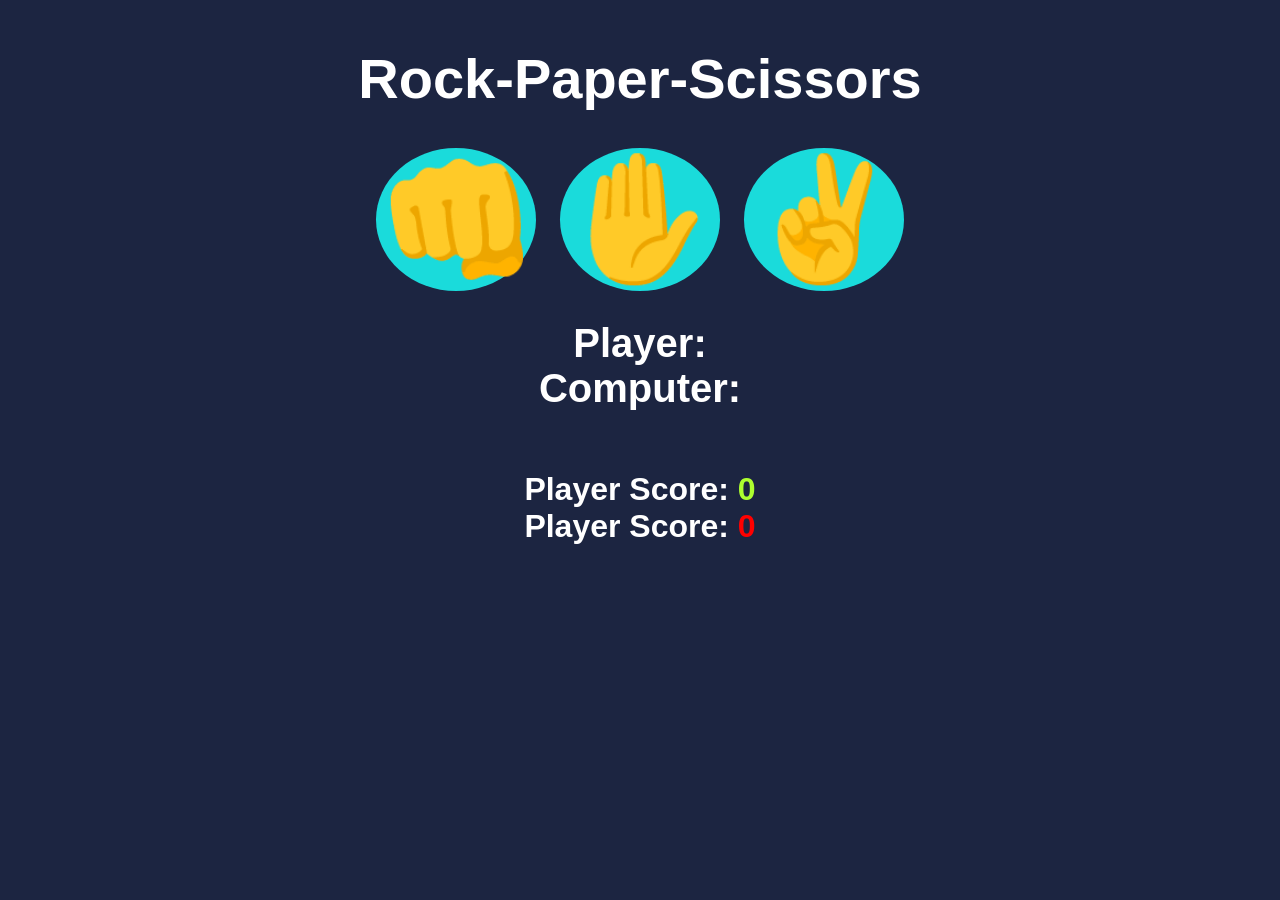
<file: index.html>
<!DOCTYPE html>
<html lang="en">
  <head>
    <meta charset="UTF-8" />
    <meta name="viewport" content="width=device-width, initial-scale=1.0" />
    <link rel="stylesheet" href="style.css" />
    <title>Rock Paper Scissors</title>
  </head>
  <body>
    <h1>Rock-Paper-Scissors</h1>
    <div class="choices">
      <button onclick="playGame('rock')">👊</button>
      <button onclick="playGame('paper')">✋</button>
      <button onclick="playGame('scissors')">✌️</button>
    </div>
    <div id="playerDisplay">Player:</div>
    <div id="computerDisplay">Computer:</div>
    <div id="resultDisplay"></div>
    <div class="scoreDisplay">
      Player Score:
      <span id="playerScoreDisplay">0</span>
    </div>
    <div class="scoreDisplay">
      Player Score:
      <span id="computerScoreDisplay">0</span>
    </div>
    <script src="script.js"></script>
  </body>
</html>
</file>
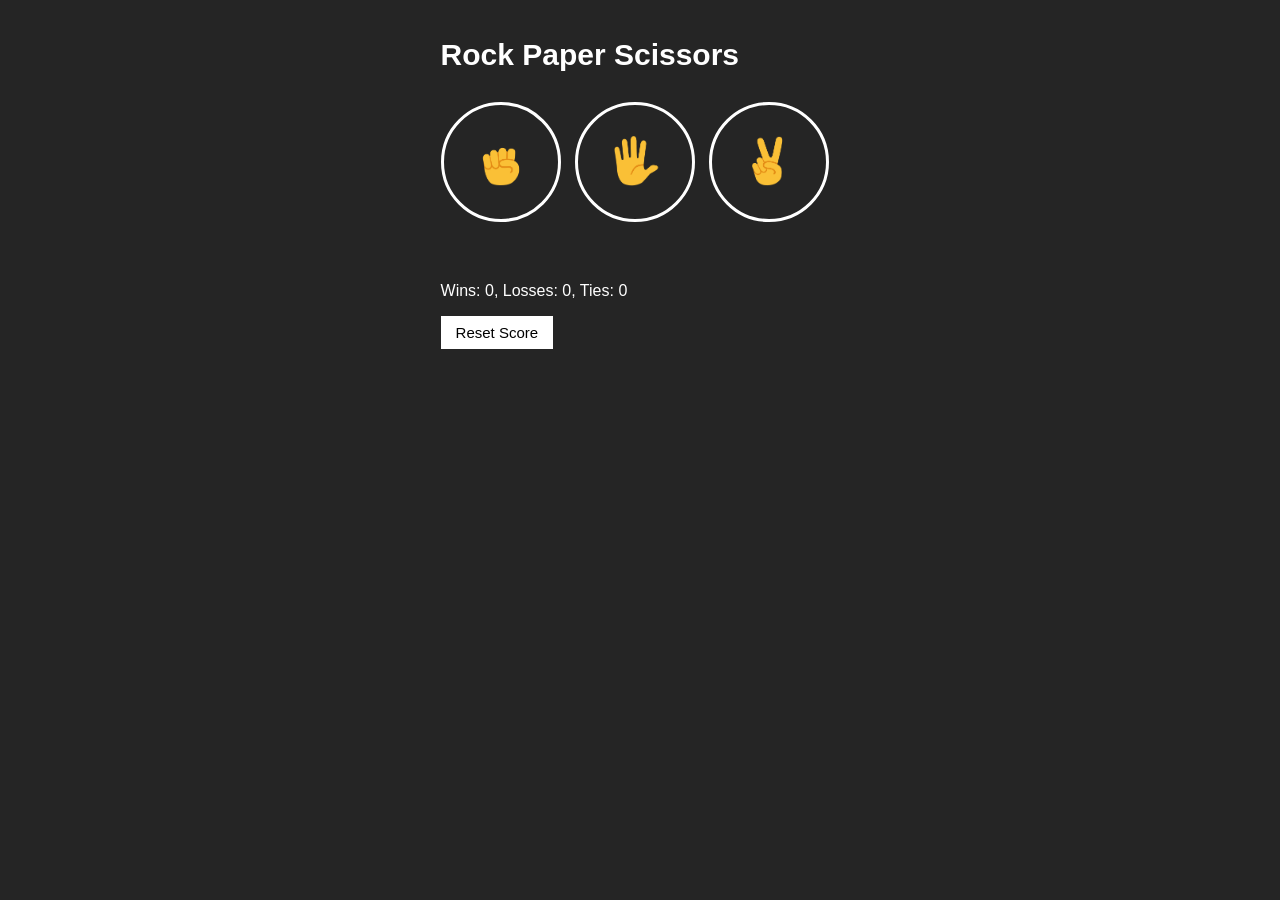
<file: 10-rock-paper-scissors .html>
<!DOCTYPE html>
<html lang="en">
  <head>
    <meta charset="UTF-8" />
    <meta http-equiv="X-UA-Compatible" content="IE=edge" />
    <meta name="viewport" content="width=device-width, initial-scale=1.0" />
    <title>Rock Paper Scissors</title>
    <link rel="stylesheet" href="10-rock-paper-scissors.css" />
  </head>
  <body>
    <div id="continar">
      <div class="new">
        <p class="title">Rock Paper Scissors</p>
        <button
          onclick="
       playGame('rock');
    "
          class="move-button"
        >
          <img src="rock-emoji.png" alt="rock" class="move-icon" />
        </button>

        <button
          onclick="

    const computerMove = pickComputerMove ();


     let result = '';

     playGame('paper');

    "
          class="move-button"
        >
          <img src="paper-emoji.png" alt="paper" class="move-icon" />
        </button>

        <button
          onclick="
        playGame('scissors');

    "
          class="move-button"
        >
          <img src="scissors-emoji.png" alt="si" class="move-icon" />
        </button>

        <p class="js-result result"></p>
        <p class="js-moves"></p>
        <p class="js-score score"></p>

        <button
          onclick="
       score.wins = 0;
       score.losses = 0;
       score.ties = 0;
       localStorage.removeItem('score');
       uppdateScoreElement();
    "
          class="reset-score-button"
        >
          Reset Score
        </button>
      </div>
    </div>

    <script src="10-rock-paper-scissors.js"></script>
  </body>
</html>
</file>
<file: style.css>
body {
  font-family: Arial, Helvetica, sans-serif;
  font-weight: bold;
  background-color: #1c2541;
  color: white;
  display: flex;
  flex-direction: column;
  align-items: center;
}

h1 {
  font-size: 3.5rem;
}

.choices {
  margin-bottom: 30px;
}

.choices button {
  font-size: 7.5rem;
  max-width: 160px;
  margin: 0 10px;
  border-radius: 70%;
  border: none;
  background-color: rgb(26, 219, 219);
  cursor: pointer;
  transition: background-color 0.5 ease;
}
.choices button:hover {
  background-color: rgb(0, 255, 242);
}

#playerDisplay,
#computerDisplay {
  font-size: 2.5rem;
}
#resultDisplay {
  font-size: 5rem;
  margin: 30px 0;
}
.scoreDisplay {
  font-size: 2rem;
}

.greenText,
#playerScoreDisplay {
  color: greenyellow;
}

.redText,
#computerScoreDisplay {
  color: red;
}

@media only screen and (max-width: 750px) {
  .body {
    flex-direction: row;
  }
  .choices button {
    display: block;
    font-size: 3rem;
    margin-bottom: 20px;
    border-radius: 70%;
  }
  #resultDisplay {
    font-size: 3rem;
    margin: 30px 0;
  }

  #playerDisplay,
  #computerDisplay {
    font-size: 2rem;
  }
  h1 {
    font-size: 2rem;
  }
}
</file>
<file: 10-rock-paper-scissors.css>
body {
  background-color: #252525;
  color: white;
  font-family: Arial;
  list-style: none;
}
#continar {
  display: flex;
  justify-content: center;
}

.title {
  font-size: 30px;
  font-weight: bold;
}

.move-icon {
  height: 50px;
}

.move-button {
  background-color: transparent;
  border: 3px solid white;
  width: 120px;
  height: 120px;
  border-radius: 60px;
  margin-right: 10px;
  cursor: pointer;
}
.result {
  font-size: 25px;
  font-weight: bold;
  margin-top: 50px;
}

.score {
  margin-top: 60px;
}

.reset-score-button {
  background-color: white;
  border: none;
  font-size: 15px;
  padding: 8px 15px;
  cursor: pointer;
}
</file>
